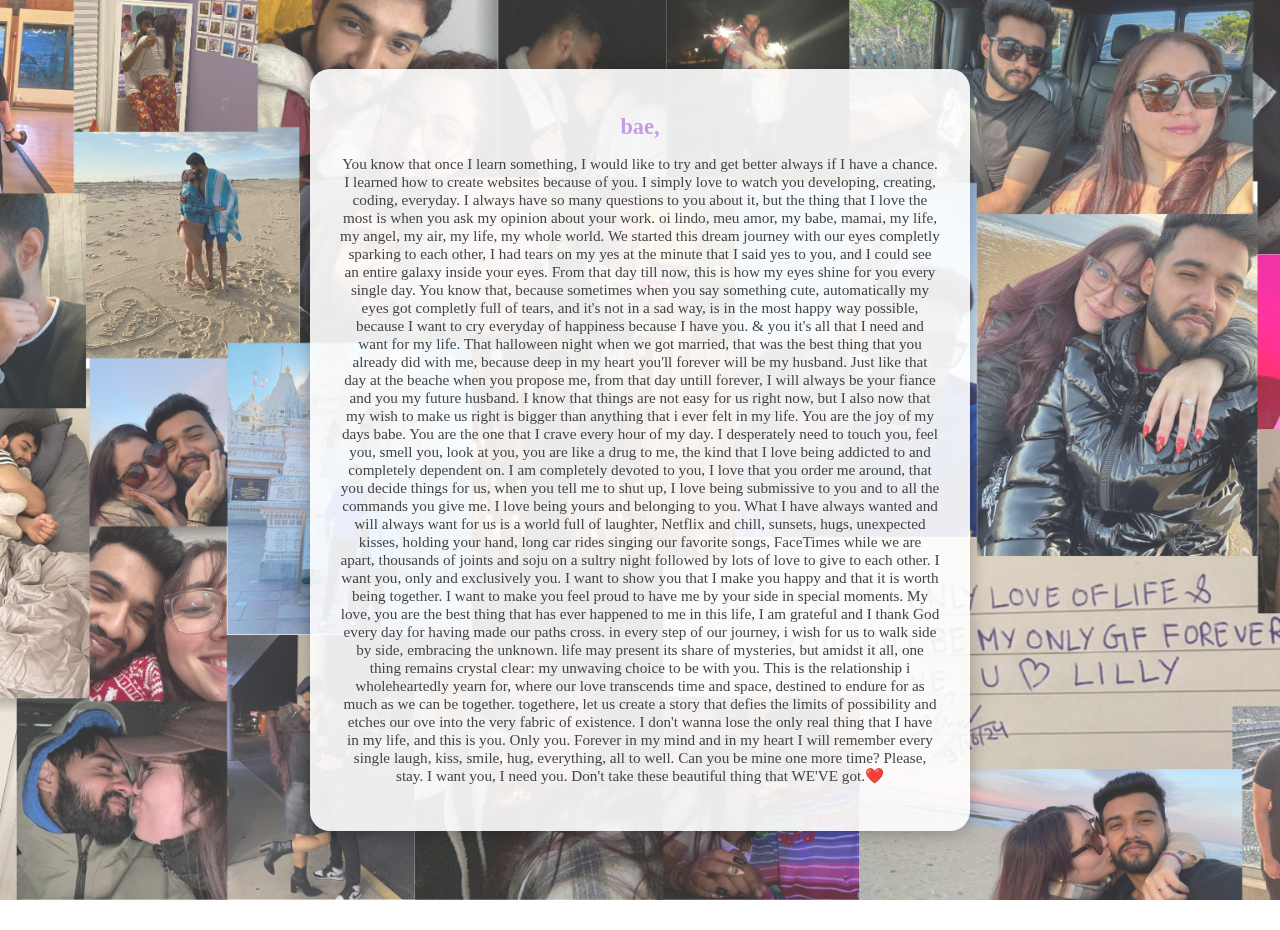
<file: yes.html>
<!DOCTYPE html>
<html lang="en">
<head>
  <meta charset="UTF-8">
  <title>i meow you.</title>
  <style>
    body {
      margin: 0;
      padding: 0;
      font-family: 'Times New Roman', sans-serif;
      background: url("babe-background.png") no-repeat center center fixed;
      background-size: cover;
      filter: blur(0px);
      height: 100vh;
      display: flex;
      justify-content: center;
      align-items: center;
    }

    .overlay {
      position: absolute;
      width: 100%;
      height: 100%;
      backdrop-filter: blur(8px);
      background-color: rgba(255, 255, 255, 0.2);
      display: flex;
      justify-content: center;
      align-items: center;
      text-align: center;
      padding: 30px;
    }

    .message {
      background: rgba(255, 255, 255, 0.9);
      padding: 30px;
      border-radius: 20px;
      max-width: 600px;
      box-shadow: 0 0 20px rgba(0,0,0,0.3);
    }

    .message h1 {
      font-size: 1.4rem;
      color: #c89ce5;
    }

    .message p {
      font-size: 0.95rem;
      color: #444;
      margin-top: 10px;
    }
  </style>
</head>
<body>
  <div class="overlay">
    <div class="message">
      <h1>bae,</h1>
      <p>
        You know that once I learn something, I would like to try and get better always if I have a chance.
        I learned how to create websites because of you. I simply love to watch you developing, creating, coding, everyday. 
        I always have so many questions to you about it, but the thing that I love the most is when you ask my opinion about your work.
        oi lindo, meu amor, my babe, mamai, my life, my angel, my air, my life, my whole world. We started this dream journey with our eyes
        completly sparking to each other, I had tears on my yes at the minute that I said yes to you, and I could see an entire galaxy 
        inside your eyes. From that day till now, this is how my eyes shine for you every single day. You know that, because sometimes when
        you say something cute, automatically my eyes got completly full of tears, and it's not in a sad way, is in the most happy way possible,
        because I want to cry everyday of happiness because I have you. & you it's all that I need and want for my life.
        That halloween night when we got married, that was the best thing that you already did with me, because deep in my heart you'll forever will be my husband. Just like that day at the beache
        when you propose me, from that day untill forever, I will always be your fiance and you my future husband.
        I know that things are not easy for us right now, but I also now that my wish to make us right is bigger than anything that i ever felt in my life.
        You are the joy of my days babe. You are the one that I crave every hour of my day. I desperately need to touch you, feel you, smell you, look at you, you are like a drug to me, 
        the kind that I love being addicted to and completely dependent on.
        I am completely devoted to you, I love that you order me around, that you decide things for us, when you tell me to shut up, I love being submissive to you and to all the commands you give me. 
        I love being yours and belonging to you. What I have always wanted and will always want for us is a world full of laughter, Netflix and chill, sunsets, hugs, unexpected kisses, holding your hand, 
        long car rides singing our favorite songs, FaceTimes while we are apart, thousands of joints and soju on a sultry night followed by lots of love to give to each other. I want you, only and exclusively you. 
        I want to show you that I make you happy and that it is worth being together. 
        I want to make you feel proud to have me by your side in special moments.
        My love, you are the best thing that has ever happened to me in this life, I am grateful and I thank God every day for having made our paths cross.
        in every step of our journey, i wish for us to walk side by side, embracing the unknown. life may present its share of mysteries, but amidst it all, one thing remains crystal clear: my unwaving choice to be with you. 
        This is the relationship i wholeheartedly yearn for, where our love transcends time and space, destined to endure for as much as we can be together. 
        togethere, let us create a story that defies the limits of possibility and etches our ove into the very fabric of existence. 
        I don't wanna lose the only real thing that I have in my life, and this is you. Only you. Forever in my mind and in my heart I will remember every single laugh, kiss, smile, hug, everything, all to well. 
        Can you be mine one more time? 
        
        Please, stay. I want you, I need you. Don't take these beautiful thing that WE'VE got.❤️
      </p>
    </div>
  </div>
</body>
</html>
</file>
